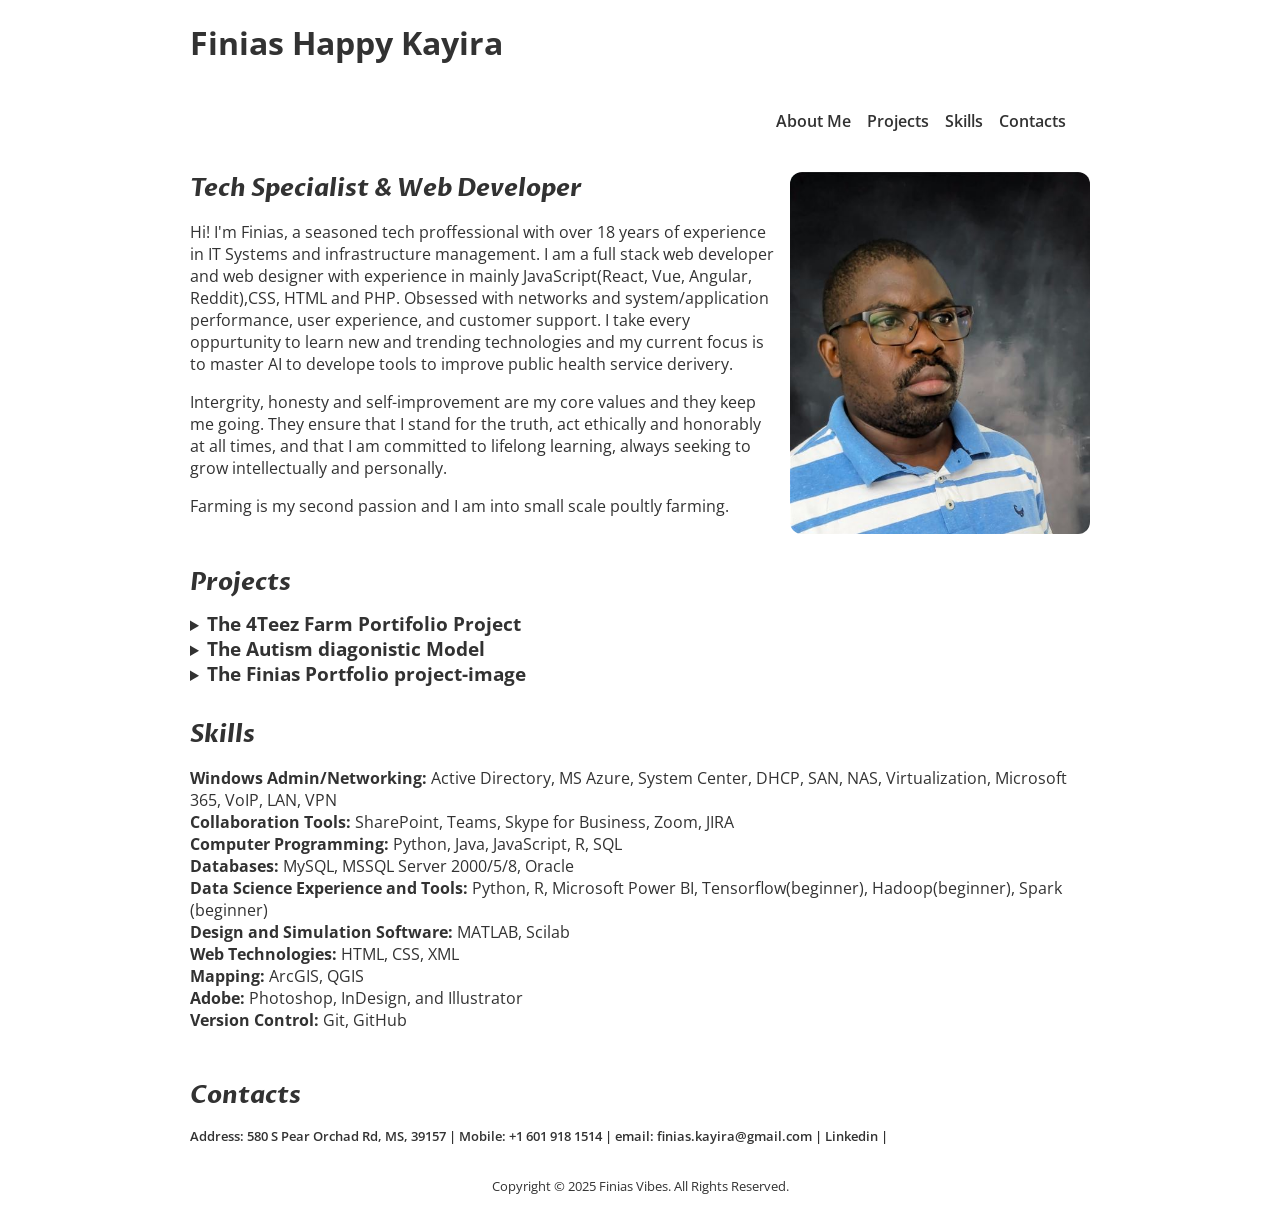
<file: index.html>
<!DOCTYPE html>
<html lang="en">
<head>
    <meta charset="UTF-8">
    <meta name="viewport" content="width=device-width, initial-scale=1.0">
    <title>Finias Portfolio</title>
    <link rel="stylesheet" href="./style.css" />
</head>
<body>
    <h1>Finias Happy Kayira</h1>
    <nav>
          <ul class="navigation-items">
          <li class="navigation-item"><a href="#about-me">About Me</a></li>
          <li class="navigation-item"><a href="#projects">Projects</a></li>
          <li class="navigation-item"><a href="#skills">Skills</a></li>
          <li class="navigation-item"><a href="#contacts">Contacts</a></li>
          <li class="navigation-item"><a href="./contact.html"></a></li>
        </ul>
      </nav>

    <main>
      <section id="about-me">
        <div class="about-me-container">
          <div class="about-me-text-container">
        <h2>
            <i class="fab fa-html5">Tech Specialist & Web Developer</i>
        </h2>
    <p>Hi! I'm Finias, a seasoned tech proffessional with over 18 years of experience in IT Systems and infrastructure management. I am a full stack 
        web developer and web designer with experience in mainly JavaScript(React, Vue, Angular, Reddit),CSS, HTML and PHP. 
        Obsessed with networks and system/application performance, user experience, and customer support. I take every oppurtunity
        to learn new and trending technologies and my current focus is to master AI to develope tools to improve public health service derivery.

    </p>
    <p>
        Intergrity, honesty and self-improvement are my core values and they keep me going. 
        They ensure that I stand for the truth, act ethically and honorably at all times, and that I am committed to lifelong learning, always seeking to grow intellectually
        and personally.
        
    </p>
    <p>
        Farming is my second passion and I am into small scale poultly farming. 

    </p>
          </div>
          <img src="./Images/Finias_Alice_Photo.jpg"
        alt="Picture of Finias Kayira"
        class="portrait" />
        </div>
        </section>

        <section id="projects">
            <h2>
                <i class="fab fa-html5">Projects</i>
            </h2>
            <details class="project">
              <summary class="project-title">
                <h3>The 4Teez Farm Portifolio Project</h3>
              </summary>
              <img
                src="./Images/Finias_Appdev.JPG"
                alt="An app for 4Teez Farm"
                class="project-image"
              />
              <p class="project-description">
                The project was to develope the a web app for 4Teez farm. A family owned business project <br> aimed at
                increasing business visibility and promoting business growth. 
              </p>
            </details>
            <details class="project">
              <summary class="project-title">
                <h3>The Autism diagonistic Model</h3>
              </summary>
              <img
                src="./Images/Finias_diagmode.JPG"
                alt="A model for autism diagnosis in children"
                class="project-image"
              />
              <p class="project-description">
                I assisted my spouse to develope a model which learns autism diagnosis fron <br> previously 
                collected data to diagnize new cases. The model has 82% prediction accuraccy.
              </p>
            </details>
            <details class="project">
              <summary class="project-title">
                <h3>The Finias Portfolio project-image</h3>
              </summary>
              <img
                src="./Images/Finias_Portifolio.JPG"
                alt="Finias personal website"
                class="project-image"
              />
              <p class="project-description">
                In this project, I built my personal website to showcase my skills what I am capable of doing <br>
                and letting anyone outthere that might need my skills. 
              </p>
            </details>
          </section>
    
          <section id="skills">
            <h2>
                <i class="fab fa-html5">Skills</i>
            </h2>
            <p>
                <b>Windows Admin/Networking:</b> Active Directory, MS Azure, System Center, DHCP, SAN, NAS, Virtualization, Microsoft 365, VoIP, LAN, VPN<br>
                <b>Collaboration Tools:</b> SharePoint, Teams, Skype for Business, Zoom, JIRA<br>
                <b>Computer Programming:</b> Python, Java, JavaScript, R, SQL<br>
                <b>Databases:</b> MySQL, MSSQL Server 2000/5/8, Oracle<br>
                <b>Data Science Experience and Tools:</b> Python, R, Microsoft Power BI, Tensorflow(beginner), Hadoop(beginner), Spark (beginner) <br>
                <b>Design and Simulation Software:</b> MATLAB, Scilab<br>
                <b>Web Technologies:</b> HTML, CSS, XML<br>
                <b> Mapping:</b> ArcGIS, QGIS<br>
                <b>Adobe:</b> Photoshop, InDesign, and Illustrator<br>
                <b>Version Control:</b> Git, GitHub<br>

            </p>
            <div id="skills-container">
                            
            </div>
          </section>
          <section id="contacts">
            <H2>
                <i class="fab fa-html5">Contacts</i>
            </H2>
            <small>
            <a>Address: 580 S Pear Orchad Rd, MS, 39157   |</a>
            <a>Mobile: +1 601 918 1514   |</a>
            <a>email: finias.kayira@gmail.com    |</a>
            
        <a href="https://www.linkedin.com" target="linkedin.com/in/finias-kayira-590388148" class="social-icon si-rounded si-small si-linkedin">Linkedin    |</a>
    
            </small>


          </section>
        </main>

    
        <footer>
            <small>
            Copyright © 2025 Finias Vibes. All Rights Reserved.
          </small>
        </footer>
      </body>
      
</html>
</file>
<file: style.css>
@import url("https://fonts.googleapis.com/css2?family=Open+Sans&family=Proza+Libre:wght@700&display=swap");

html {
  scroll-behavior: smooth;
}

html,
body {
  height: 100%;
  color: var(--font-color);
}

:root {
  --spacing-1: 8px;
  --spacing-2: 12px;
  --spacing-3: 16px;
  --spacing-4: 24px;

  --border-radius: 12px;

  --font-color: #323232;
}

h1{
    align-items: center;
}

h2 {
  font-family: "Proza Libre", sans-serif;
  margin: 0;
  margin-bottom: var(--spacing-2);
}

body {
  font-family: "Open Sans", sans-serif;
  margin: 0;
  padding: 0 var(--spacing-3);
  max-width: 900px;
  margin: 0 auto;
  display: flex;
  flex-direction: column;
}

nav {
  display: flex;
  align-items: center;
  padding: var(--spacing-3) 0;
}

.navigation-items {
  display: flex;
  list-style-type: none;
  padding: 0;
  align-items: center;
  margin: 0;
  margin-left: auto;
}

.navigation-item {
  margin: var(--spacing-1);
}

.portrait {
  width: 300px;
  border-radius: var(--border-radius);
  flex-shrink: 0;
}

.about-me-container {
  display: flex;
}

.about-me-text-container {
  margin-right: var(--spacing-3);
}

.project-image {
  width: 50%;
}

.project-title h3 {
  display: inline;
}

details {
  cursor: pointer;
}

summary {
  list-style-image: url(https://s3-us-west-2.amazonaws.com/s.cdpn.io/3/right-arrow.svg);
}

footer {
  margin-top: auto;
  padding: var(--spacing-2) 0;
  text-align: center;
}

section {
  padding: var(--spacing-3) 0;
}

.icon {
  font-size: 2em;
  color: var(--font-color);
  margin: 0 var(--spacing-1);
}

a {
  color: var(--font-color);
  text-decoration: none;
  font-weight: 600;
}

#logo {
  margin: 0;
}

#skills-container {
  display: flex;
  width: 100%;
  justify-content: space-between;
  flex-wrap: wrap;
}

#skills-container > * {
  font-size: 2em;
  width: 2em;
  margin-top: var(--spacing-1);
}

@media only screen and (max-width: 600px) {
  .about-me-container {
    flex-direction: column;
  }
}
</file>
